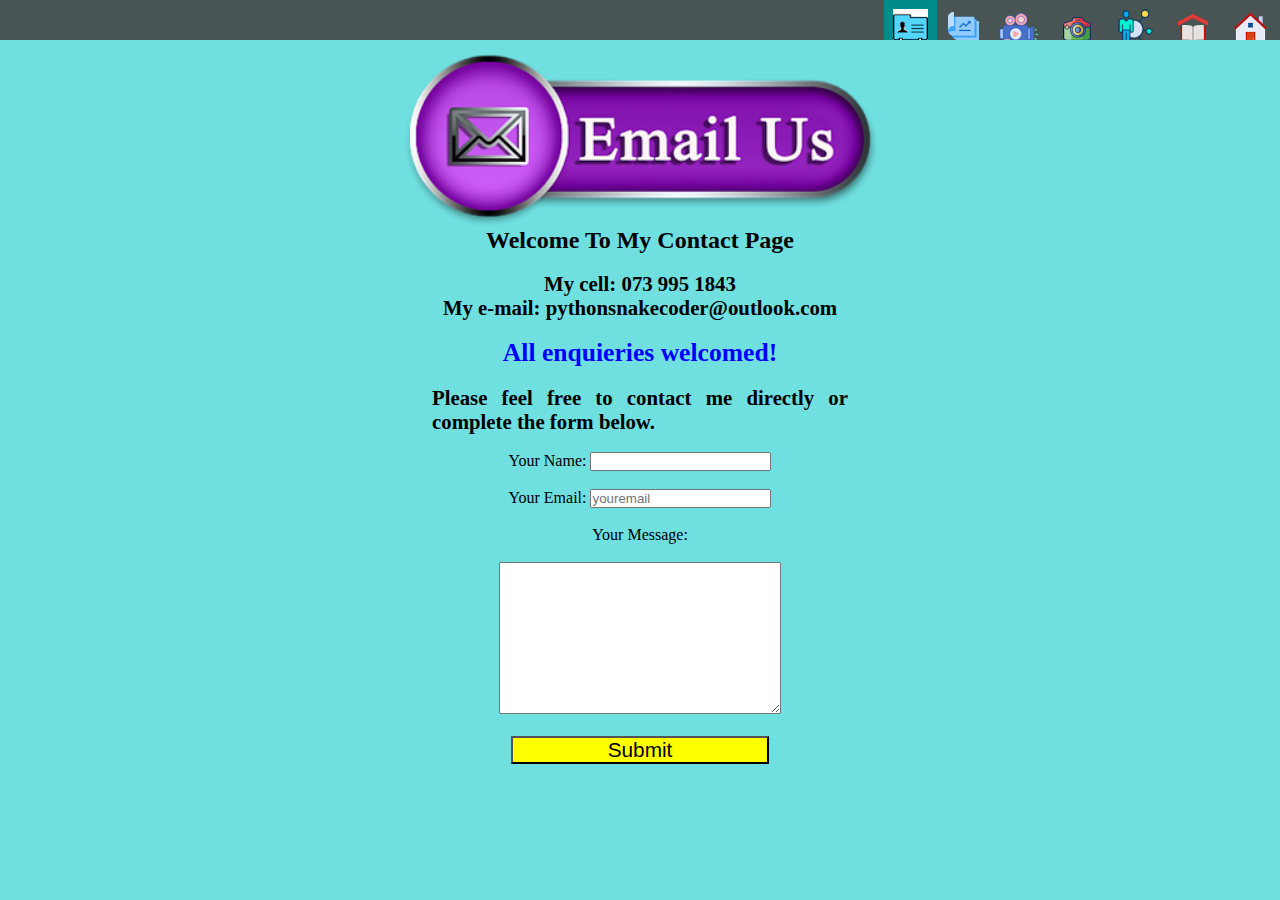
<file: contact.html>
<!DOCTYPE html>
<html lang="en">
<head>
    <meta charset="UTF-8">
    <meta http-equiv="X-UA-Compatible" content="IE=edge">
    <meta name="viewport" content="width=device-width, initial-scale=1.0">
    <link rel="stylesheet" href="style.css">
    <link rel="preconnect" href="https://fonts.googleapis.com">
    <link rel="preconnect" href="https://fonts.gstatic.com" crossorigin>
    <link href="https://fonts.googleapis.com/css2?family=Roboto:ital@0;1&display=swap" rel="stylesheet">
    <title>Contact</title>
</head>
<body>
    <div class="navbar">
        <nav>
            <div class="nav-header">
            <ul>
                <a href="index.html"><li><img src="Assets\icons8-home-48.png" alt="home-icon"></li></a>
                <a href="education.html"><li><img src="Assets\icons8-school-48.png" alt="school-icon"></li></a>
                <a href="skills.html"><li><img src="Assets\icons8-skills-64.png" alt="skills-icon"></li></a>
                <a href="photography.html"><li><img src="Assets\icons8-photography-64.png" alt="photography-icon"></li></a>
                <a href="videography.html"><li><img src="Assets\icons8-videography-64.png" alt="videography-icon"></li></a>
                <a href="projects.html"><li><img src="Assets\icons8-group-of-projects-48.png" alt="projecta-icon"></li></a>
                <a class="active"href="contact.html"><li><img src="Assets\icons8-contact-50.png" alt="contact-icon"></li></a>
            </ul>
            </div>
        </nav>
    </div>
    <div class="contact-container">
        <img src="Assets\Contact.png" alt="contact-picture" class="center">
        <h2 class="contact">Welcome To My Contact Page</h2>
        <br>
        <div class="main">
            <p id="n3">My cell: 073 995 1843</p>
            <p id="n3">My e-mail: pythonsnakecoder@outlook.com</p>
            <br>
            <p class="largerpluscolour">All enquieries welcomed!</p>
        </div>   
        <br>
        <p id="n3" class="blocktext"> Please feel free to contact me directly or complete the form below. </p>
        <br>
        <form  action="mailto:pythonsnakecoder@outlook.com" method="post" enctype="text/plain">
            <label>Your Name:</label>
          
            <input type="text" name="Name" value=""><br>
            <br>
            <label>Your Email:</label>
            <input type="email" name="email" required placeholder="youremail" value=""><br>
            <br>
          
            <label>Your Message:</label>
            <br>
            <br>
            <textarea name="message" rows="10" cols="33"></textarea><br>
            <br>
            <input class="submit" type="submit" name="">
          
          </form>
          
    </div>
    
</body>
</html>
</file>
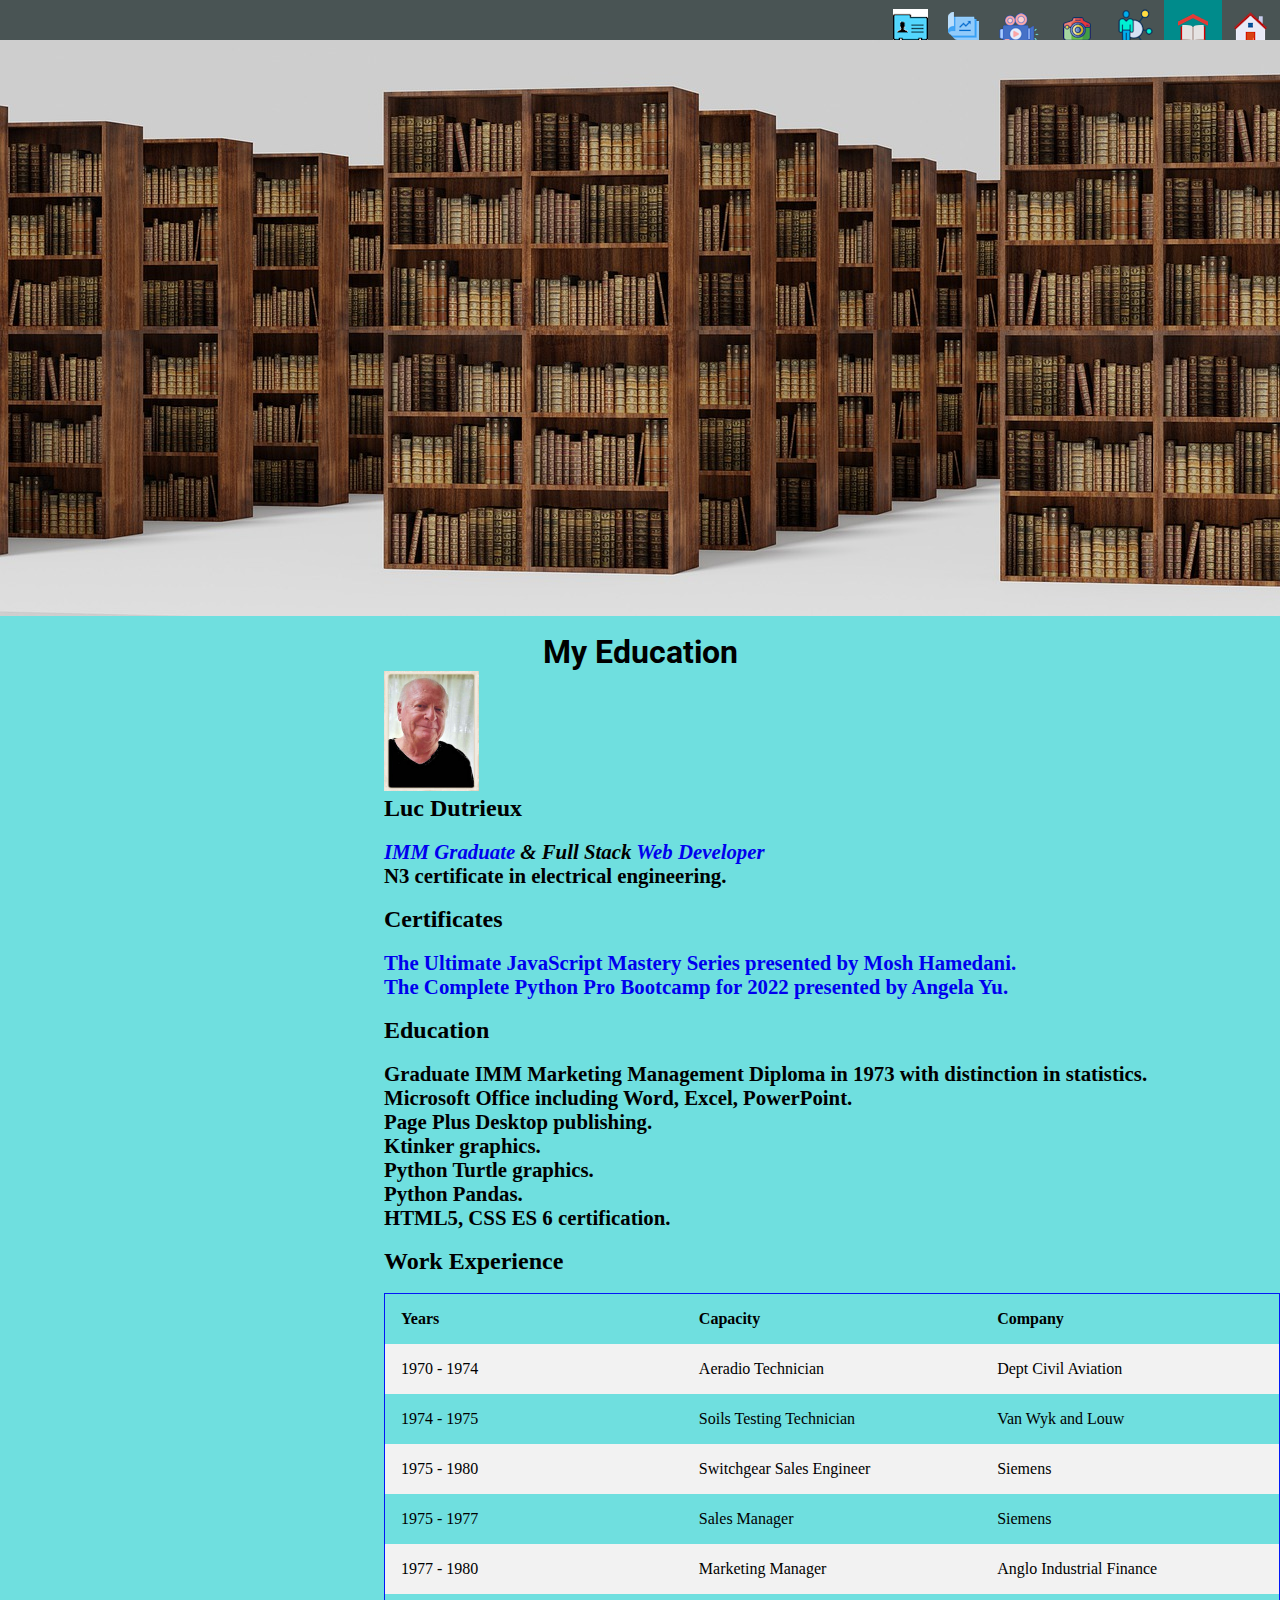
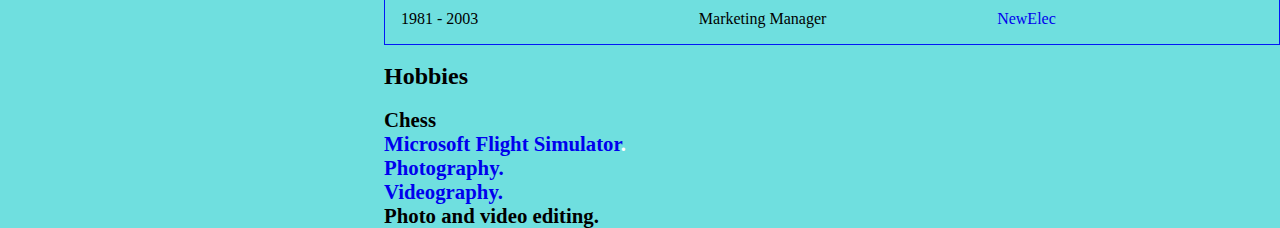
<file: education.html>
<!DOCTYPE html>
<html lang="en">
<head>
    <meta charset="UTF-8">
    <meta http-equiv="X-UA-Compatible" content="IE=edge">
    <meta name="viewport" content="width=device-width, initial-scale=1.0">
    <link rel="stylesheet" href="style.css">
    <link rel="preconnect" href="https://fonts.googleapis.com">
    <link rel="preconnect" href="https://fonts.gstatic.com" crossorigin>
    <link href="https://fonts.googleapis.com/css2?family=Roboto:ital@0;1&display=swap" rel="stylesheet">
    <title>Education</title>
</head>
<body>
    <div class="navbar">
        <nav>
            <div class="nav-header">
            <ul>
                <a href="index.html"><li><img src="Assets\icons8-home-48.png" alt="home-icon"></li></a>
                <a class="active"href="education.html"><li><img src="Assets\icons8-school-48.png" alt="school-icon"></li></a>
                <a href="skills.html"><li><img src="Assets\icons8-skills-64.png" alt="skills-icon"></li></a>
                <a href="photography.html"><li><img src="Assets\icons8-photography-64.png" alt="photography-icon"></li></a>
                <a href="videography.html"><li><img src="Assets\icons8-videography-64.png" alt="videography-icon"></li></a>
                <a href="projects.html"><li><img src="Assets\icons8-group-of-projects-48.png" alt="projecta-icon"></li></a>
                <a href="contact.html"><li><img src="Assets\icons8-contact-50.png" alt="contact-icon"></li></a>
            </ul>
            </div>
        </nav>
    </div>
    <img src="Assets\library-g724b67421_1920.jpg" alt="library-picture"> 
    <h1 class="education">My Education</h1>
    <div id="education-section">
    <table>
    <tr><img src="Assets\Luc.jpg" alt="Author Photo" height="120"></tr>
    <h2>Luc Dutrieux</h2>
    <br>
    <p id="n3"  ><em><strong><a href="https://imm.ac.za/"> IMM Graduate</strong></a> & <strong> Full Stack <a href="https://ffelectrical.co.za"> Web Developer</a></strong></em></p>
    <p id="n3">N3 certificate in electrical engineering.</p>
    <br>
    <h2>Certificates</h2>
    <br>
      <p><a href="https://codewithmosh.com/p/javascript-basics-for-beginners"> The Ultimate JavaScript Mastery Series presented by Mosh Hamedani.</a></p>
      <p><a href="https://www.udemy.com/course/100-days-of-code/"> The Complete Python Pro Bootcamp for 2022 presented by Angela Yu.</a></p>
    <br>
    <h2>Education</h2>
    <br>
    <div>
    <p id="n3">Graduate IMM Marketing Management Diploma in 1973 with distinction in statistics.</p>
    <p id="n3">Microsoft Office including Word, Excel, PowerPoint.</p>
    <p id="n3">Page Plus Desktop publishing.</p>
    <p id="n3">Ktinker graphics.</p>
    <p id="n3">Python Turtle graphics.</p>
    <p id="n3">Python Pandas.</p>
    <p id="n3">HTML5, CSS ES 6 certification.</p>
    <br>
    </div>
    <h2>Work Experience</h2>
    <br>
    <table id="ed-table" >
      <tr>
        <th>Years</th>
        <th>Capacity</th>
        <th>Company</th>
      </tr>
      <tr>
        <td>1970 - 1974</td>
        <td>Aeradio Technician</td>
        <td>Dept Civil Aviation</td>
      </tr>
      <tr>
        <td>1974 - 1975</td>
        <td>Soils Testing Technician</td>
        <td>Van Wyk and Louw</td>
      </tr>
      <tr>
        <td>1975 - 1980</td>
        <td>Switchgear Sales Engineer</td>
        <td>Siemens</td>
      <tr>
        <td>1975 - 1977</td>
        <td>Sales Manager</td>
        <td>Siemens</td>
      </tr>
      <tr>
        <td>1977 - 1980</td>
        <td>Marketing Manager</td>
        <td>Anglo Industrial Finance</td>
      </tr>
      <tr>
        <td>1981 - 2003</td>
        <td>Marketing Manager</td>
        <td> <a href="https://www.newelec.co.za/products/">NewElec</a></td>
      </tr>
      </tr>
    </table>
    <br>
    <h2>Hobbies</h2>
    <br>
      <p id="n3">Chess</li>
      <p><a href="https://www.youtube.com/watch?v=TYqJALPVn0Y">Microsoft Flight Simulator</a>.</p>
      <p><a href="photography.html">Photography.</a</p>
      <p><a href="videography.html"> Videography.</a></p>
      <p id="n3">Photo and video editing.</p>
   
</body>
</html>
</file>
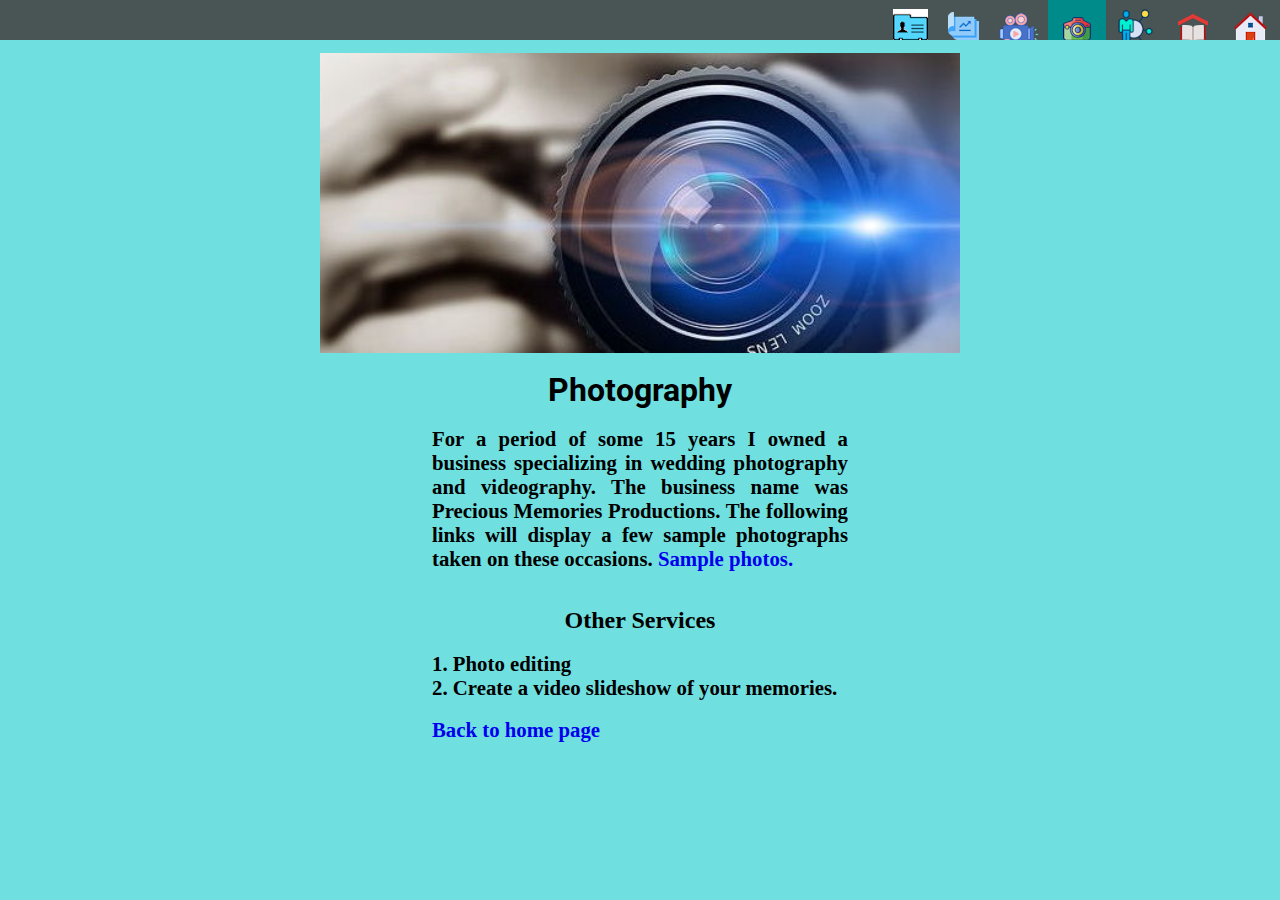
<file: photography.html>
<!DOCTYPE html>
<html lang="en">
<head>
    <meta charset="UTF-8">
    <meta http-equiv="X-UA-Compatible" content="IE=edge">
    <meta name="viewport" content="width=device-width, initial-scale=1.0">
    <link rel="stylesheet" href="style.css">
    <link rel="preconnect" href="https://fonts.googleapis.com">
    <link rel="preconnect" href="https://fonts.gstatic.com" crossorigin>
    <link href="https://fonts.googleapis.com/css2?family=Roboto:ital@0;1&display=swap" rel="stylesheet">
    <title>Skills</title>
</head>
<body>
    <div class="navbar">
        <nav>
            <div class="nav-header">
            <ul>
                <a href="index.html"><li><img src="Assets\icons8-home-48.png" alt="home-icon"></li></a>
                <a href="education.html"><li><img src="Assets\icons8-school-48.png" alt="school-icon"></li></a>
                <a href="skills.html"><li><img src="Assets\icons8-skills-64.png" alt="skills-icon"></li></a>
                <a class="active" href="photography.html"><li><img src="Assets\icons8-photography-64.png" alt="photography-icon"></li></a>
                <a href="videography.html"><li><img src="Assets\icons8-videography-64.png" alt="videography-icon"></li></a>
                <a href="projects.html"><li><img src="Assets\icons8-group-of-projects-48.png" alt="projecta-icon"></li></a>
                <a href="contact.html"><li><img src="Assets\icons8-contact-50.png" alt="contact-icon"></li></a>
            </ul>
            </div>
        </nav>
    </div>
    <div class="photography-container">
    <img src="Assets\camera.jpg" alt="camera-picture" class="center">
    <br> 
    <h1>Photography</h1>
    <br>
    <p id="n3" class="blocktext">
        For a period of some 15 years I owned a business specializing in wedding photography and videography. The business name was Precious Memories Productions. The following
        links will display a few sample photographs taken on these occasions. <a href="https://www.facebook.com/evermemories.co.za/photos/pcb.1530998833616032/1530997690282813/">Sample photos.</a>  
    </p>
    <br>
   
    <br>
    <h2>Other Services </h2>
    <br>
    <p id="n3" class="blocktext">1. Photo editing</p>
    <p id="n3" class="blocktext">2. Create a video slideshow of your memories.</p>
    <br>
    <p id="n3" class="blocktext">
        <a href="index.html">Back to home page</a>
    </p>
    </div>
    



    
    
    
    
   
    
</body>
</html>
</file>
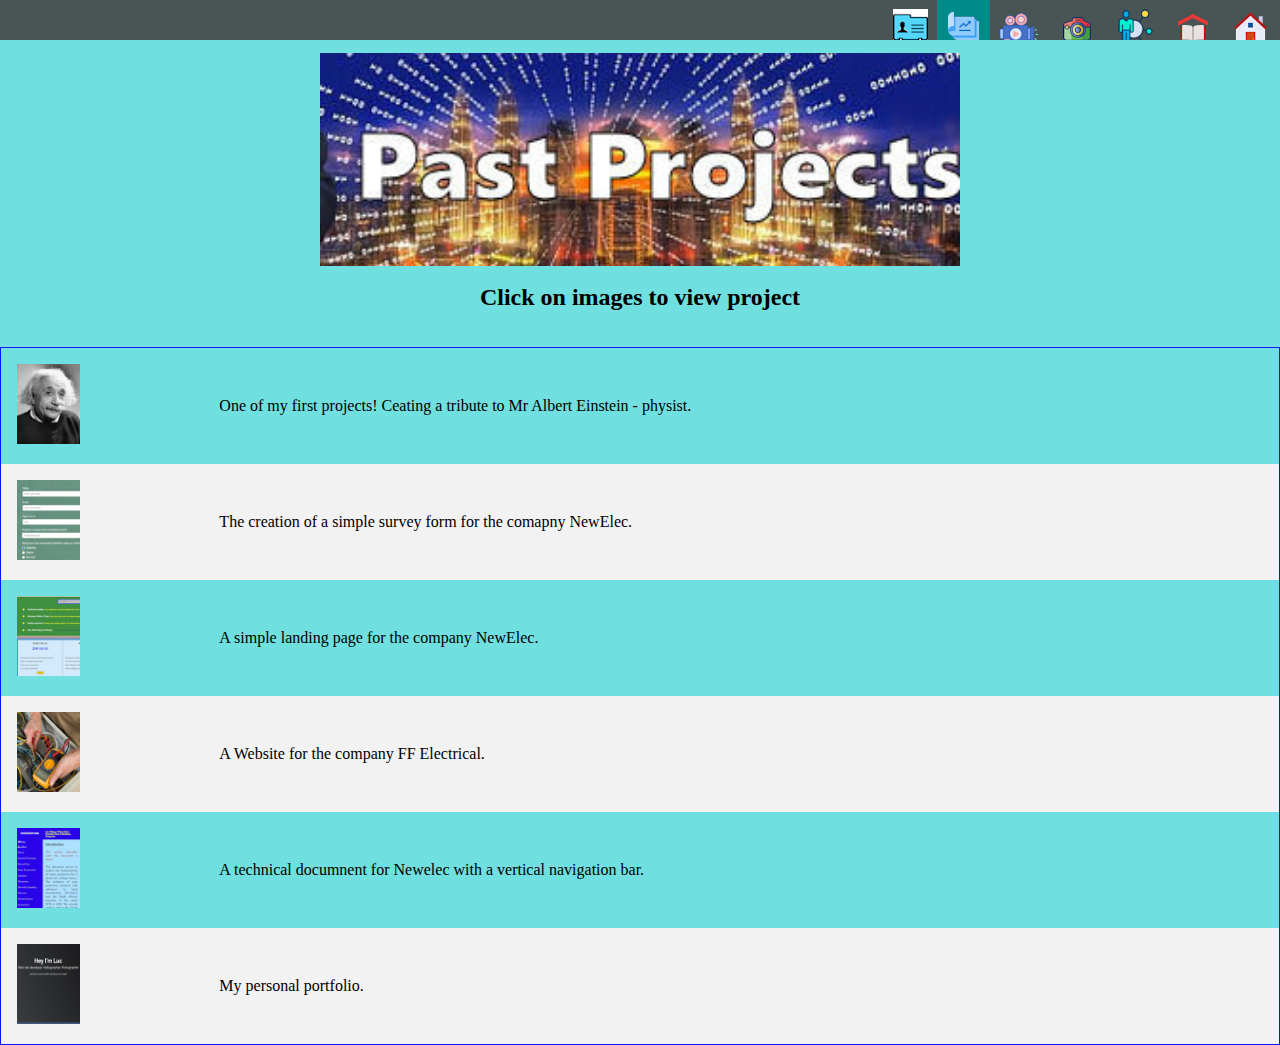
<file: projects.html>
<!DOCTYPE html>
<html lang="en">
<head>
    <meta charset="UTF-8">
    <meta http-equiv="X-UA-Compatible" content="IE=edge">
    <meta name="viewport" content="width=device-width, initial-scale=1.0">
    <link rel="stylesheet" href="style.css">
    <link rel="preconnect" href="https://fonts.googleapis.com">
    <link rel="preconnect" href="https://fonts.gstatic.com" crossorigin>
    <link href="https://fonts.googleapis.com/css2?family=Roboto:ital@0;1&display=swap" rel="stylesheet">
    <title>Projects</title>
</head>
<body>
    <div class="navbar">
        <nav>
            <div class="nav-header">
            <ul>
                <a href="index.html"><li><img src="Assets\icons8-home-48.png" alt="home-icon"></li></a>
                <a href="education.html"><li><img src="Assets\icons8-school-48.png" alt="school-icon"></li></a>
                <a href="skills.html"><li><img src="Assets\icons8-skills-64.png" alt="skills-icon"></li></a>
                <a href="photography.html"><li><img src="Assets\icons8-photography-64.png" alt="photography-icon"></li></a>
                <a href="videography.html"><li><img src="Assets\icons8-videography-64.png" alt="videography-icon"></li></a>
                <a class="active"  href="projects.html"><li><img src="Assets\icons8-group-of-projects-48.png" alt="projecta-icon"></li></a>
                <a href="contact.html"><li><img src="Assets\icons8-contact-50.png" alt="contact-icon"></li></a>
            </ul>
            </div>
        </nav>
    </div>
 
    <div class="completed-projects">
    <img src="Assets\Completed projects.jpg" alt="Past-projects picture" class="center">
    <br>
    <h2>Click on images to view project</h2>
    <br>
    </div>
    <div>
    <br>
        <table>
             
              <tr>
                  <td><a href="https://lucdutrieux.github.io/Tribute-Albert-Einstein/"><img class="smaller" src="Assets\Albert Eistein image.jpg" alt="Albert Einstein picture"></a></td>
                  <td>One of my first projects! Ceating a tribute to Mr Albert Einstein - physist.</td>
              </tr>
              <tr>
                <td><a href="https://lucdutrieux.github.io/SurveyPorm/"><img class="smaller" src="Assets\Survey Form image.jpg" alt="Survey Form Picture"></a></td>
                <td>The creation of a simple survey form for the comapny NewElec.</td>  
              </tr>
              <tr>
                <td><a href="https://lucdutrieux.github.io/LandingPage/"><img class="smaller" src="Assets\Landing Page image.jpg" alt="Landing Page picture"></a></td>
                <td>A simple landing page for the company NewElec.</td> 
               </tr>
               <tr>
                <td><a href="https://ffelectrical.co.za"><img class="smaller"  src="Assets\FF Electrical image.jpg" alt="FF Electrical Picture"></a></td>
                <td>A Website for the company FF Electrical.</td> 
               </tr>
               <tr>
                <td><a href="https://lucdutrieux.github.io/TechDoc/"><img class="smaller" src="Assets\Technical doument image.jpg" alt="Technical document picture"></a></td>
                <td>A technical documnent for Newelec with a vertical navigation bar.</td> 
               </tr>
               <tr>
                <td><a href="https://lucdutrieux.github.io/PersonalPortfolio/"><img class="smaller" src="Assets\Personal portfolio image.jpg" alt="Technical-Picture"></a></td>
                <td>My personal portfolio.</td> 
               </tr>

          </table>
        </div>
  
      
       

    
</body>
</html>
</file>
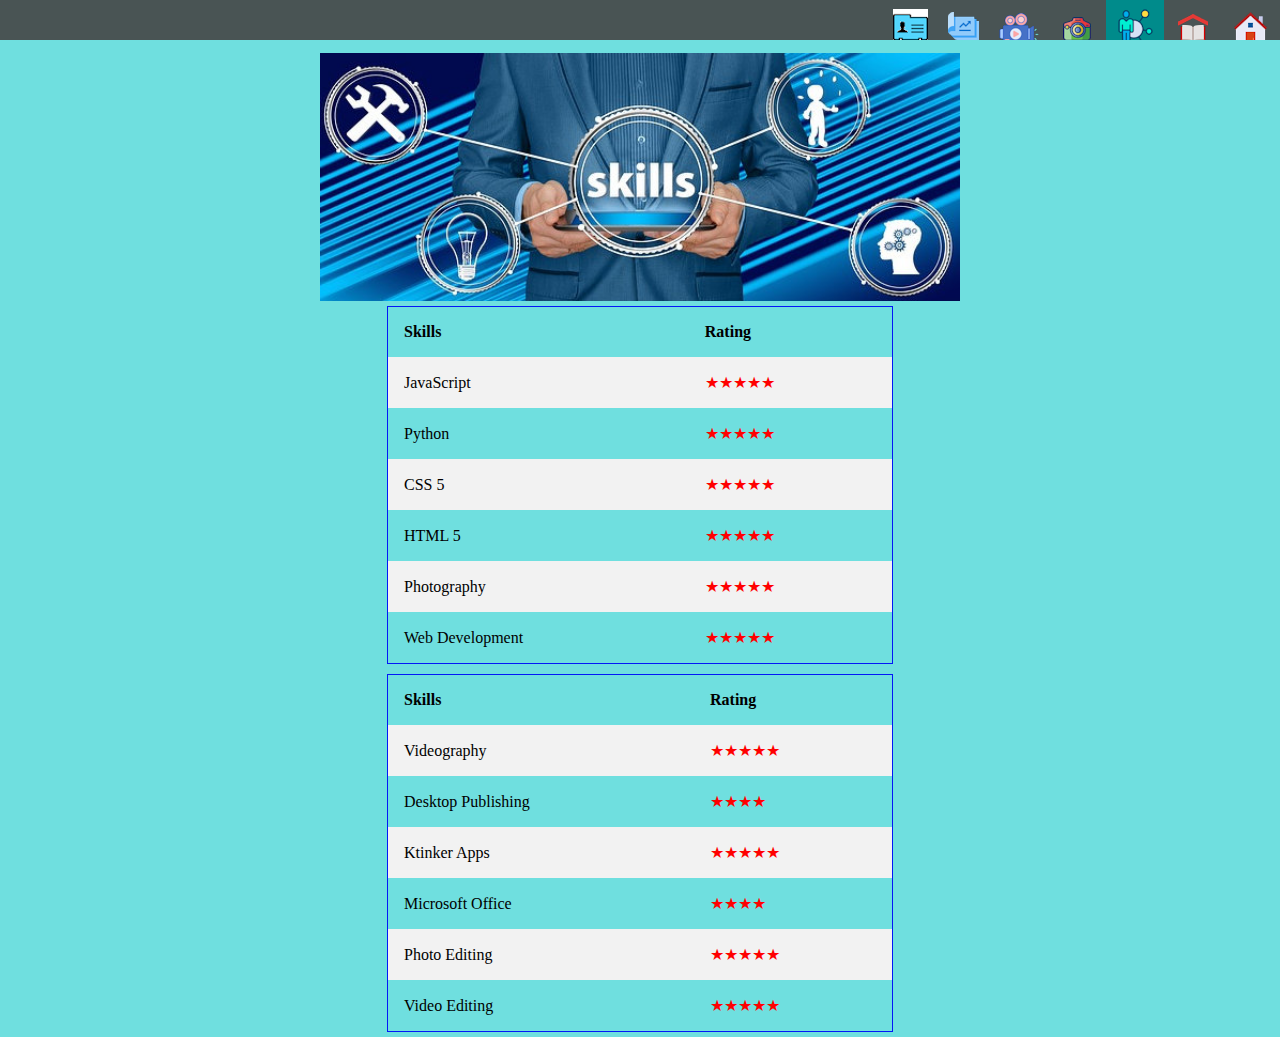
<file: skills.html>
<!DOCTYPE html>
<html lang="en">
<head>
    <meta charset="UTF-8">
    <meta http-equiv="X-UA-Compatible" content="IE=edge">
    <meta name="viewport" content="width=device-width, initial-scale=1.0">
    <link rel="stylesheet" href="style.css">
    <link rel="preconnect" href="https://fonts.googleapis.com">
    <link rel="preconnect" href="https://fonts.gstatic.com" crossorigin>
    <link href="https://fonts.googleapis.com/css2?family=Roboto:ital@0;1&display=swap" rel="stylesheet">
    <title>Skills</title>
</head>
<body>
    <div class="navbar">
        <nav>
            <div class="nav-header">
            <ul>
                <a href="index.html"><li><img src="Assets\icons8-home-48.png" alt="home-icon"></li></a>
                <a href="education.html"><li><img src="Assets\icons8-school-48.png" alt="school-icon"></li></a>
                <a class="active"href="skills.html"><li><img src="Assets\icons8-skills-64.png" alt="skills-icon"></li></a>
                <a href="photography.html"><li><img src="Assets\icons8-photography-64.png" alt="photography-icon"></li></a>
                <a href="videography.html"><li><img src="Assets\icons8-videography-64.png" alt="videography-icon"></li></a>
                <a href="projects.html"><li><img src="Assets\icons8-group-of-projects-48.png" alt="projecta-icon"></li></a>
                <a href="contact.html"><li><img src="Assets\icons8-contact-50.png" alt="contact-icon"></li></a>
            </ul>
            </div>
        </nav>
    </div>
  
    <img src="Assets\skills.jpg" alt="skills-picture" class="center">
    <div class="row"class="center">
        <div class="column">
          <table>
            <tr>
              <th>Skills</th>
              <th>Rating</th>
            </tr>
            <tr>
              <td>JavaScript</td>
              <td class="colour">★★★★★</td>
            </tr>
            <tr>
              <td>Python</td>
              <td class="colour">★★★★★</td>
            </tr>
            <tr>
              <td>CSS 5</td>
              <td class="colour">★★★★★</td>
            </tr>
            <tr>
              <td>HTML 5</td>
              <td class="colour">★★★★★</td>
            </tr>
            <tr>
              <td>Photography</td>
              <td class="colour">★★★★★</td>
            </tr>
            <tr>
              <td>Web Development</td>
              <td class="colour">★★★★★</td>
            </tr>
          </table>
        </div>
        <div class="column" class="center">
          <table>
            <tr>
              <th>Skills</th>
              <th>Rating</th>
            </tr>
            <tr>
              <td>Videography</td>
              <td class="colour">★★★★★</td>
            </tr>
            <tr>
              <td>Desktop Publishing</td>
              <td class="colour">★★★★</td>
            </tr>
            <tr>
              <td>Ktinker Apps</td>
              <td class="colour">★★★★★</td>
            </tr>
            <tr>
              <td>Microsoft Office</td>
              <td class="colour">★★★★</td>
            </tr>
            <tr>
              <td>Photo Editing</td>
              <td class="colour">★★★★★</td>
            </tr>
            <tr>
              <td>Video Editing</td>
              <td class="colour">★★★★★</td>
            </tr>
          </table>
        </div>
      </div>
      
    
    
    
</body>
</html>
</file>
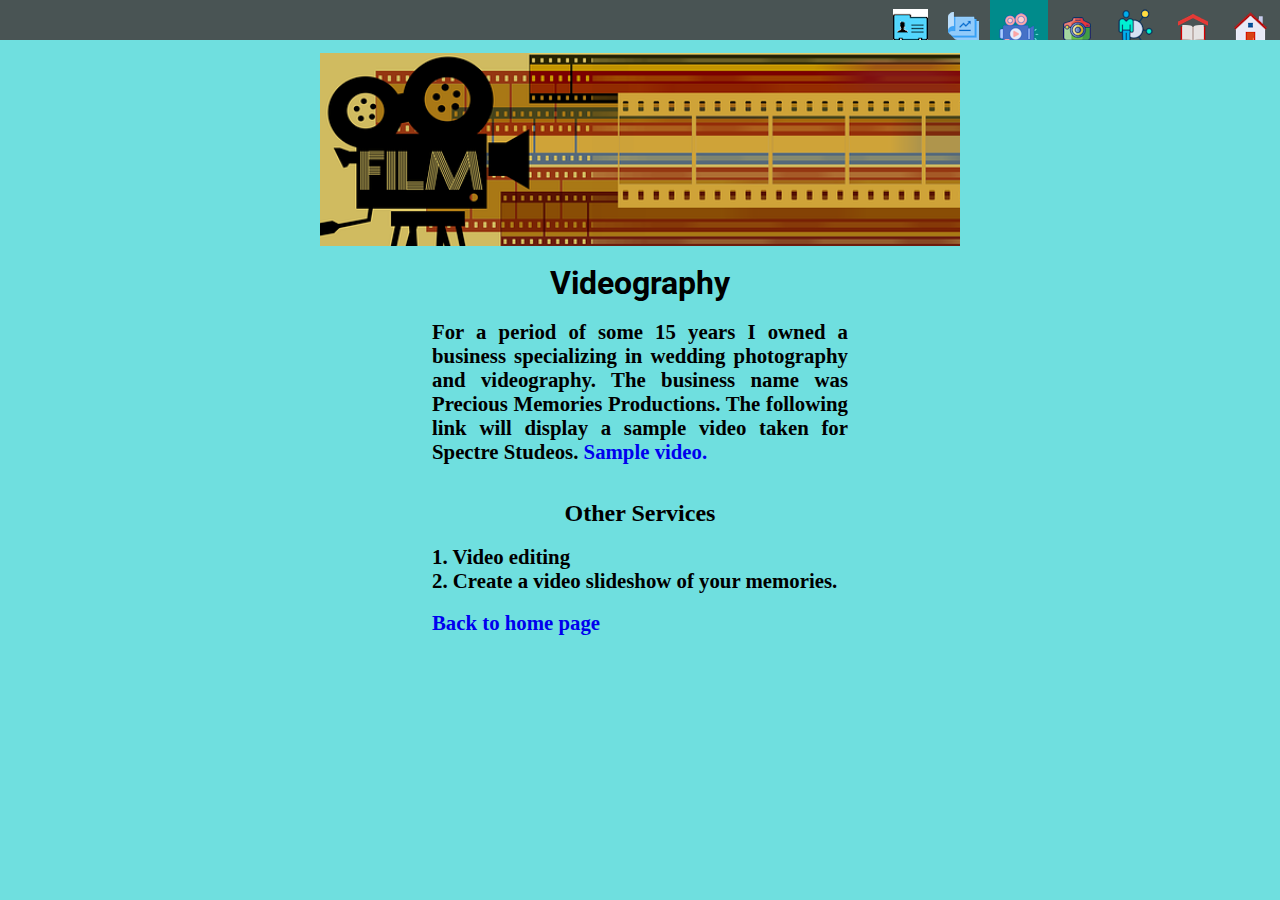
<file: videography.html>
<!DOCTYPE html>
<html lang="en">
<head>
    <meta charset="UTF-8">
    <meta http-equiv="X-UA-Compatible" content="IE=edge">
    <meta name="viewport" content="width=device-width, initial-scale=1.0">
    <link rel="stylesheet" href="style.css">
    <link rel="preconnect" href="https://fonts.googleapis.com">
    <link rel="preconnect" href="https://fonts.gstatic.com" crossorigin>
    <link href="https://fonts.googleapis.com/css2?family=Roboto:ital@0;1&display=swap" rel="stylesheet">
    <title>Skills</title>
</head>
<body>
    <div class="navbar">
        <nav>
            <div class="nav-header">
            <ul>
                <a href="index.html"><li><img src="Assets\icons8-home-48.png" alt="home-icon"></li></a>
                <a href="education.html"><li><img src="Assets\icons8-school-48.png" alt="school-icon"></li></a>
                <a href="skills.html"><li><img src="Assets\icons8-skills-64.png" alt="skills-icon"></li></a>
                <a href="photography.html"><li><img src="Assets\icons8-photography-64.png" alt="photography-icon"></li></a>
                <a class="active"href="videography.html"><li><img src="Assets\icons8-videography-64.png" alt="videography-icon"></li></a>
                <a href="projects.html"><li><img src="Assets\icons8-group-of-projects-48.png" alt="projecta-icon"></li></a>
                <a href="contact.html"><li><img src="Assets\icons8-contact-50.png" alt="contact-icon"></li></a>
            </ul>
            </div>
        </nav>
    </div>
    <div class="videography-container">
    <img src="Assets\Videography img.png" alt="Videography-image" class="center">
    <br>
    <h1>Videography</h1>
    <br>
    <p id="n3" class="blocktext">
        For a period of some 15 years I owned a business specializing in wedding photography and videography. The business name was Precious Memories Productions. The following
        link will display a sample video taken for Spectre Studeos. <a href="https://vimeo.com/252309257?fbclid=IwAR2UqtISG3YRNNkzEXzQCat6wY-fzT9SrJ2Uah56uiq6IU--c1HSioqzkdc">Sample video.</a>  
    </p>
    <br>
    <br>
    <h2>Other Services </h2>
    <br>
    <p id="n3" class="blocktext">1. Video editing</p>
    <p id="n3" class="blocktext">2. Create a video slideshow of your memories.</p>
    <br>
    <p id="n3" class="blocktext">
        <a href="index.html">Back to home page</a>
    </p>
</div>
</body>
</html>
</file>
<file: style.css>
* {
    padding:0;
    margin:0;
    box-sizing: border-box;
}
body {
    background-color: #6FDFDF;
    margin-top: 0;
    margin-left: 0;
    padding: 0;
}
#web {
    border: 2px solid blue;
    border-radius: 100%;
    height: 2%;
    width: 2%;
    margin-bottom: 1%;
}
.text-box {
    margin-top: 2%;
    text-align: center;
}
a{
    text-decoration: none;
}
a:hover {
    background-color: darkcyan;
}
ul {
    list-style: none;
}
.navbar {
    width:100%;
    height:10%;
    background-color: rgb(73, 84, 84);
    margin-right: 1%;
    padding-top: 0;
    padding-bottom: 0;
    overflow: auto;
}
li {
    display:contents;
    padding:3%;
    font-size: 1.1em;
    margin: 5px 0px px 0px;
    color: cyan;
}
.nav-header {
    text-align:center;
}
.active, a:hover {
    background-color: darkcyan;
}
#main-pic {
    width: 100%;
}
.text-block {
    position:relative;
    text-align: center;
    margin-left: auto;
    margin-top: -50%;
}
.navbar a {
    float:inline-end;
    padding: 9px;
}
.navbar {
    width: 100%;
    height: 40px;

}
h1, h3 {
    font-family: 'Roboto', sans-serif;
}
h3 {
    color: white;
    font-size: 1.5em;
    text-shadow: 3px 4px blue;
}
p {
    color:white;
    font-size:1.3em;
    font-weight:bold;
}
/* END INDEX HOME PAGE */

/* SPECIAL STYLES FOR EDUCATION PAGE */
.education {
    text-align: center;
    padding-top: 1%;
}
#education-section {
    margin-left: 30%;
}
.center {
    display: block;
    border: 4px solid whte;
    margin-left: auto;
    margin-right: auto;
    margin-top: 1%;
    width: 50%;
}
.colour {
    color: red;
}
.row {
    margin-left:-5px;
    margin-right:-5px;
  }
    
  .column {
    float: left;
    width: 40%;
    padding: 5px;
    margin-left: 30%;
  }
  
  /* Clearfix (clear floats) */
  .row::after {
    content: "";
    clear: both;
    display: table;
  }
  
  table {
    border-collapse: collapse;
    border-spacing: 0;
    width: 100%;
    border: 1px solid rgb(3, 23, 247);
    margin-left:auto;
    margin-right: auto;
  }
  
  th, td {
    text-align: left;
    padding: 16px;
  }
  
  tr:nth-child(even) {
    background-color: #f2f2f2;
  }
  #text {
      color: black;
  }
  #n3 {
      color: black;
  }
  .other{
      width: 90%;
  }
#ed-table {
    table-layout: fixed;
    column-width: 80%;
    
}
.photography-container, .videography-container, .contact-container, .completed-projects, .past-projects {
    text-align: center;
    margin-top: 1%;
}
p.blocktext {
    margin-left: auto;
    margin-right: auto;
    width:20em;
    text-align: justify;
}
p.largerpluscolour {
    color: blue;
    font-size: 1.6em;
}
input.submit {
    background-color: yellow;
    padding-left: 95px;
    padding-right: 95px;
    font-size: 1.3em;
}
img.smaller {
    height: 80px;
}
table.past-projects {
   width: 80%;
}
.table-container {
    width: 75%;
}
h1.big {
    font-size: 3.0em;
}
</file>
